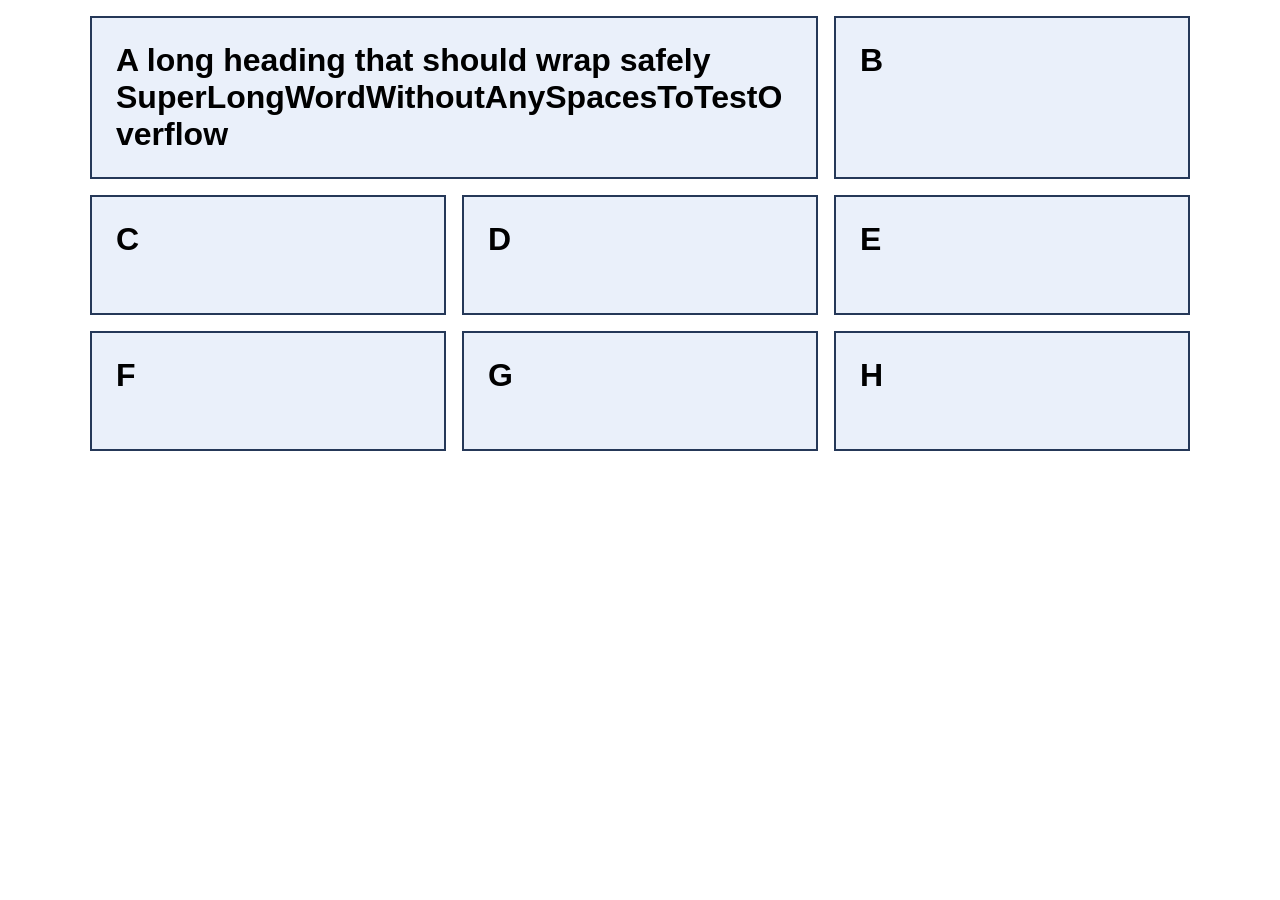
<file: q4/index.html>
<!doctype html>
<html lang="en">
  <head>
    <meta charset="utf-8" />
    <meta name="viewport" content="width=device-width, initial-scale=1" />
    <title>BCM responsive layout</title>
    <link rel="stylesheet" href="style.css" />
  </head>
  <body>
    <main class="layout" aria-label="Layout demonstration">
      <section class="panel a">
        <h1>
          A long heading that should wrap safely
          SuperLongWordWithoutAnySpacesToTestOverflow
        </h1>
      </section>
      <section class="panel d"><h2>D</h2></section>
      <section class="panel b"><h2>B</h2></section>
      <section class="panel c"><h2>C</h2></section>
      <section class="panel g"><h2>G</h2></section>
      <section class="panel e"><h2>E</h2></section>
      <section class="panel f"><h2>F</h2></section>
      <section class="panel h"><h2>H</h2></section>
    </main>
  </body>
</html>
</file>
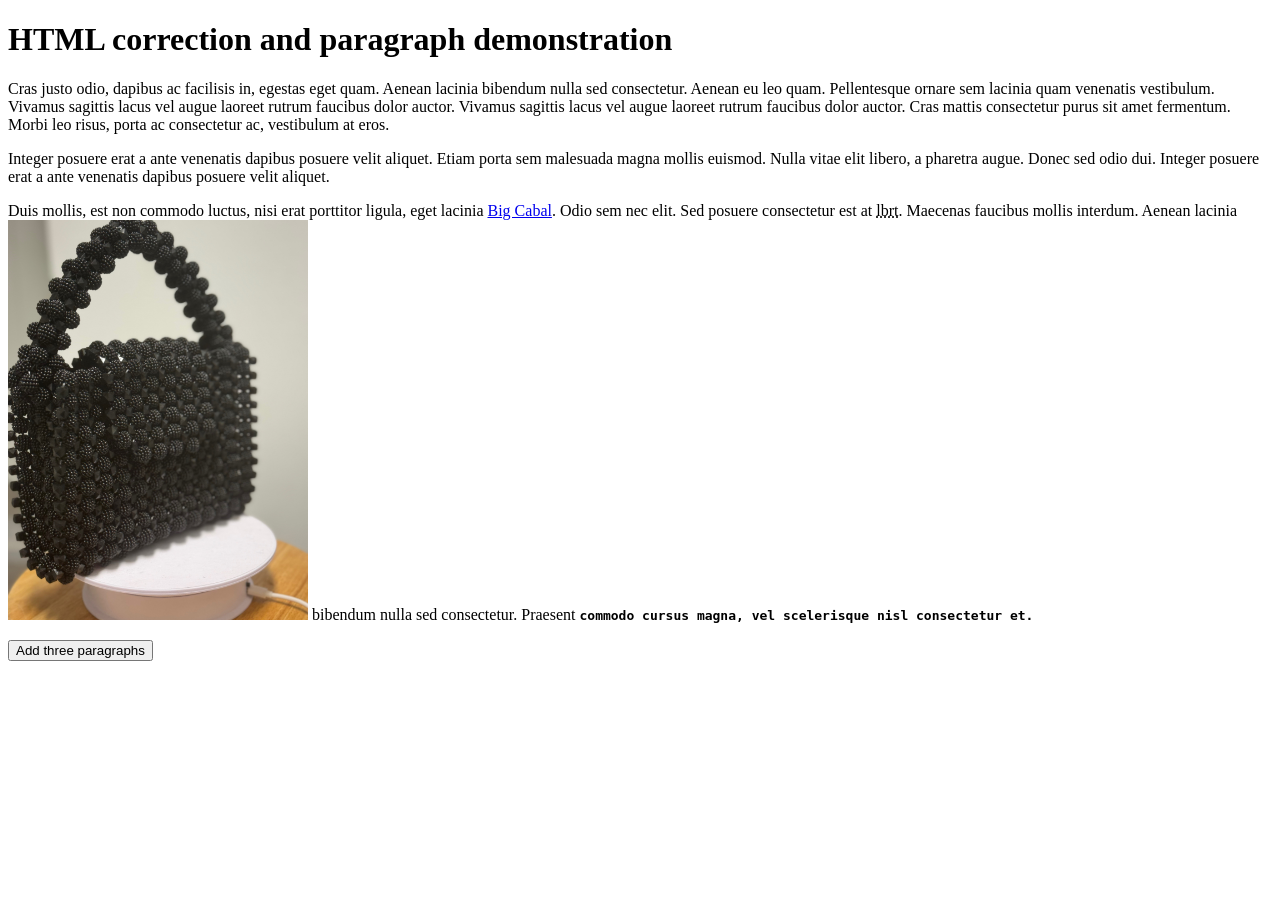
<file: q5/index.html>
<!doctype html>
<html lang="en">
  <head>
    <meta charset="utf-8" />
    <meta name="viewport" content="width=device-width, initial-scale=1" />
    <title>BCM HTML correction and paragraph demonstration</title>
    <meta
      name="description"
      content="An HTML demonstration with three sample paragraphs, a Big Cabal link, and a local image."
    />
  </head>
  <body>
    <main>
      <h1>HTML correction and paragraph demonstration</h1>

      <div id="paragraphs">
        <p>
          Cras justo odio, dapibus ac facilisis in, egestas eget quam. Aenean
          lacinia bibendum nulla sed consectetur. Aenean eu leo quam.
          Pellentesque ornare sem lacinia quam venenatis vestibulum. Vivamus
          sagittis lacus vel augue laoreet rutrum faucibus dolor auctor. Vivamus
          sagittis lacus vel augue laoreet rutrum faucibus dolor auctor. Cras
          mattis consectetur purus sit amet fermentum. Morbi leo risus, porta ac
          consectetur ac, vestibulum at eros.
        </p>

        <p>
          Integer posuere erat a ante venenatis dapibus posuere velit aliquet.
          Etiam porta sem malesuada magna mollis euismod. Nulla vitae elit
          libero, a pharetra augue. Donec sed odio dui. Integer posuere erat a
          ante venenatis dapibus posuere velit aliquet.
        </p>

        <p>
          Duis mollis, est non commodo luctus, nisi erat porttitor ligula, eget
          lacinia <a href="https://www.bigcabal.com/">Big Cabal</a>. Odio sem
          nec elit. Sed posuere consectetur est at
          <abbr title="lobortis">lbrt</abbr>. Maecenas faucibus mollis interdum.
          Aenean lacinia
          <img src="test.jpeg" alt="" width="300" />
          bibendum nulla sed consectetur. Praesent
          <code
            ><b
              >commodo cursus magna, vel scelerisque nisl consectetur et.</b
            ></code
          >
        </p>
      </div>

      <button id="add-paragraphs" type="button">Add three paragraphs</button>
    </main>
  </body>
</html>
</file>
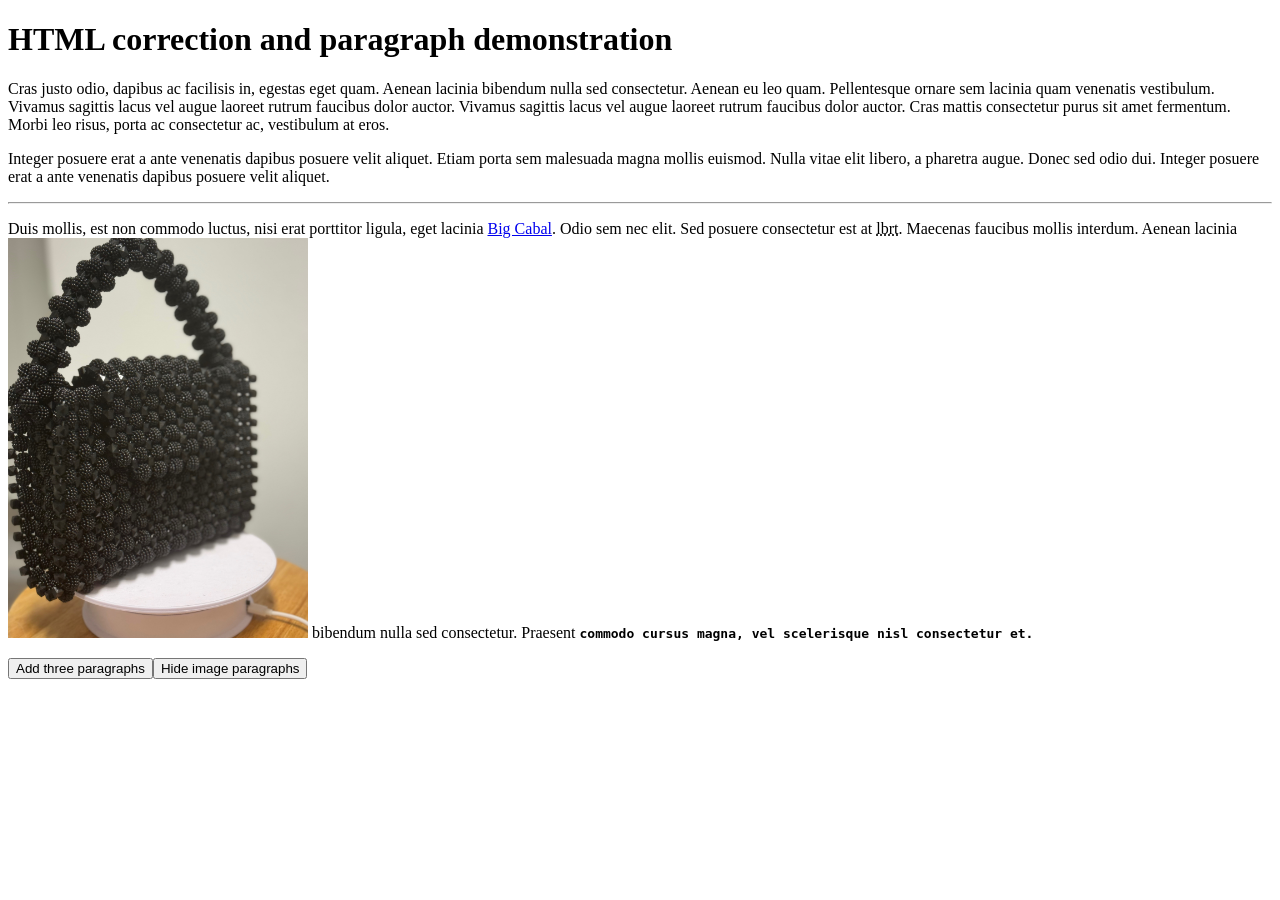
<file: q6/index.html>
<!doctype html>
<html lang="en">
  <head>
    <meta charset="utf-8" />
    <meta name="viewport" content="width=device-width, initial-scale=1" />
    <title>BCM HTML correction and paragraph demonstration</title>
    <meta
      name="description"
      content="An HTML demonstration with three sample paragraphs, a Big Cabal link, and a local image."
    />
    <script src="script.js" defer></script>
  </head>
  <body>
    <main>
      <h1>HTML correction and paragraph demonstration</h1>

      <div id="paragraphs">
        <p>
          Cras justo odio, dapibus ac facilisis in, egestas eget quam. Aenean
          lacinia bibendum nulla sed consectetur. Aenean eu leo quam.
          Pellentesque ornare sem lacinia quam venenatis vestibulum. Vivamus
          sagittis lacus vel augue laoreet rutrum faucibus dolor auctor. Vivamus
          sagittis lacus vel augue laoreet rutrum faucibus dolor auctor. Cras
          mattis consectetur purus sit amet fermentum. Morbi leo risus, porta ac
          consectetur ac, vestibulum at eros.
        </p>

        <p>
          Integer posuere erat a ante venenatis dapibus posuere velit aliquet.
          Etiam porta sem malesuada magna mollis euismod. Nulla vitae elit
          libero, a pharetra augue. Donec sed odio dui. Integer posuere erat a
          ante venenatis dapibus posuere velit aliquet.
        </p>

        <p>
          Duis mollis, est non commodo luctus, nisi erat porttitor ligula, eget
          lacinia <a href="https://www.bigcabal.com/">Big Cabal</a>. Odio sem
          nec elit. Sed posuere consectetur est at
          <abbr title="lobortis">lbrt</abbr>. Maecenas faucibus mollis interdum.
          Aenean lacinia
          <img src="test.jpeg" alt="" width="300" />
          bibendum nulla sed consectetur. Praesent
          <code
            ><b
              >commodo cursus magna, vel scelerisque nisl consectetur et.</b
            ></code
          >
        </p>
      </div>

      <button id="add-paragraphs" type="button">Add three paragraphs</button>
    </main>
  </body>
</html>
</file>
<file: q4/style.css>
* {
  box-sizing: border-box;
}

body {
  margin: 0;
  padding: 16px;
  font-family: Arial, sans-serif;
}

.layout {
  display: grid;
  grid-template-columns: minmax(0, 1fr);
  grid-template-areas:
    "a"
    "d"
    "b"
    "c"
    "g";
  gap: 16px;
  max-width: 1100px;
  margin-inline: auto;
}

.panel {
  min-width: 0;
  min-height: 120px;
  padding: 24px;
  border: 2px solid #253858;
  background: #eaf0fa;
  overflow-wrap: anywhere;
}

.panel h1,
.panel h2 {
  margin: 0;
  font-size: 2rem;
}

.a {
  grid-area: a;
}
.b {
  grid-area: b;
}
.c {
  grid-area: c;
}
.d {
  grid-area: d;
}
.e {
  grid-area: e;
}
.f {
  grid-area: f;
}
.g {
  grid-area: g;
}
.h {
  grid-area: h;
}

.e,
.f,
.h {
  display: none;
}

@media (min-width: 768px) {
  .layout {
    grid-template-columns: repeat(3, minmax(0, 1fr));
    grid-template-areas:
      "a a b"
      "c d e"
      "f g h";
  }

  .e,
  .f,
  .h {
    display: block;
  }
}
</file>
